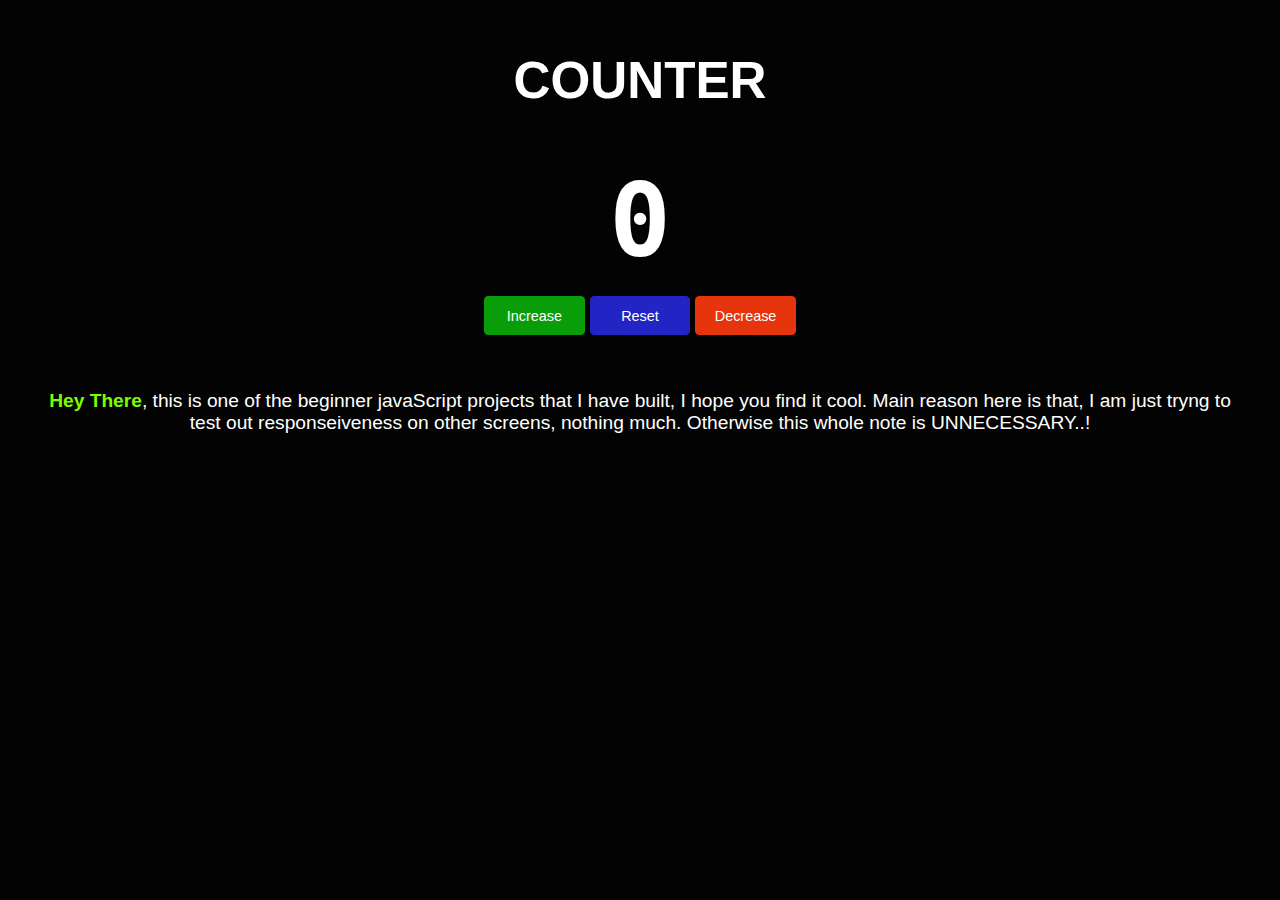
<file: index.html>
<!DOCTYPE html>
<html lang="en">
<head>
        <meta charset="UTF-8">
        <meta name="viewport" content="width=device-width, initial-scale=1.0">
        <title>Counter</title>
        <link rel="stylesheet" href="counter.css">
</head>
<body>
        <div class="counter-container">
                <h1>Counter</h1>
                <p id="countLabel">0</p>
                <div class="button-container">
                        <button class="btns" id="btn1" >Increase</button>

                        <button class="btns" id="btn2">Reset</button>

                        <button class="btns" id="btn3">Decrease</button>
                </div>
        </div>

        <div class="details-container">
                <p id="details">
                        <span>Hey There</span>, this is one of the beginner javaScript projects that I have built, I hope you find it cool. Main reason here is that, I am just tryng to test out responseiveness on other screens, nothing much. Otherwise this whole note is UNNECESSARY..!
                </p>
        </div>




        <script src="counter.js"></script>
</body>
</html>
</file>
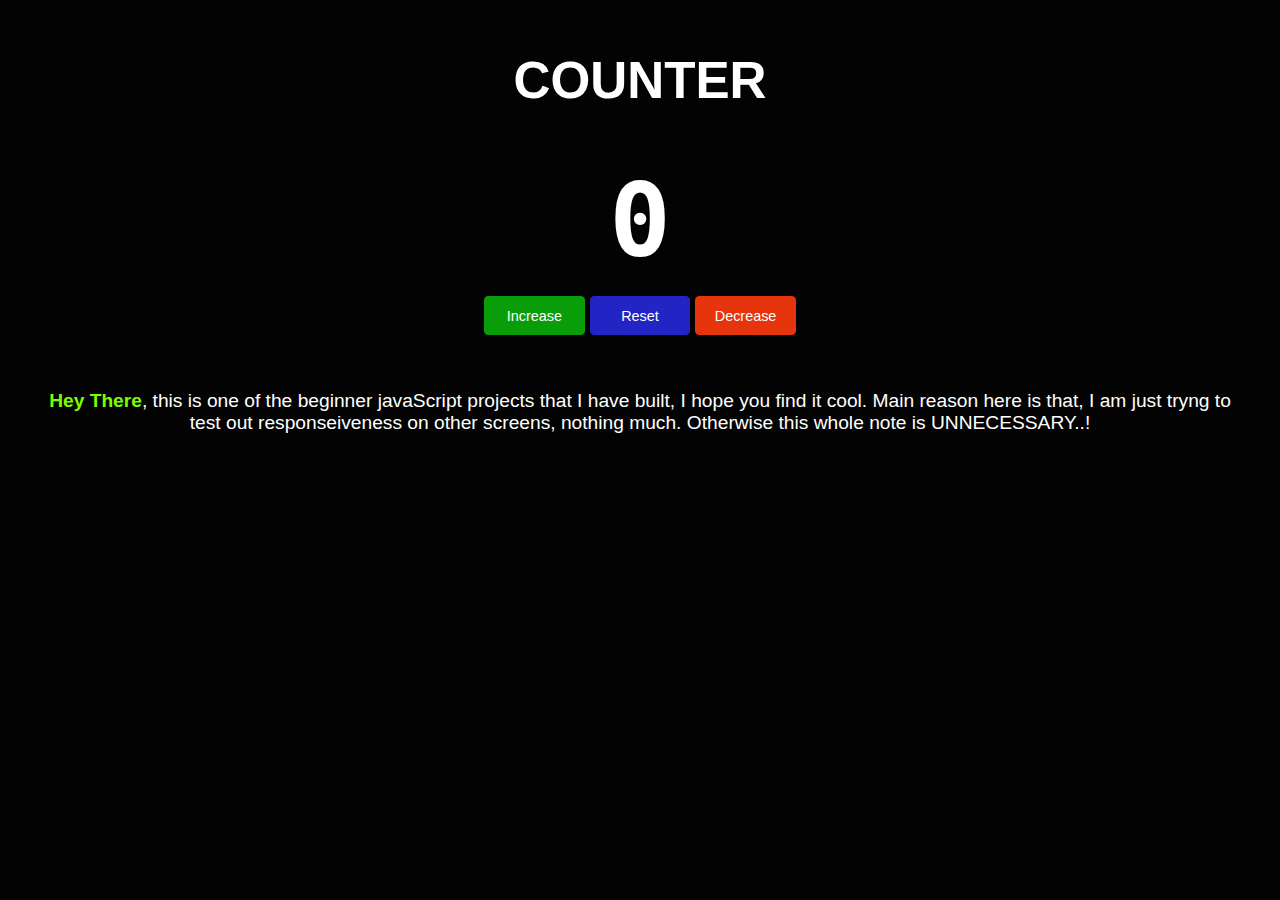
<file: counter.html>
<!DOCTYPE html>
<html lang="en">
<head>
        <meta charset="UTF-8">
        <meta name="viewport" content="width=device-width, initial-scale=1.0">
        <title>Counter</title>
        <link rel="stylesheet" href="counter.css">
</head>
<body>
        <div class="counter-container">
                <h1>Counter</h1>
                <p id="countLabel">0</p>
                <div class="button-container">
                        <button class="btns" id="btn1" >Increase</button>

                        <button class="btns" id="btn2">Reset</button>

                        <button class="btns" id="btn3">Decrease</button>
                </div>
        </div>

        <div class="details-container">
                <p id="details">
                        <span>Hey There</span>, this is one of the beginner javaScript projects that I have built, I hope you find it cool. Main reason here is that, I am just tryng to test out responseiveness on other screens, nothing much. Otherwise this whole note is UNNECESSARY..!
                </p>
        </div>




        <script src="counter.js"></script>
</body>
</html>
</file>
<file: counter.css>
*{
        margin: 0;
        padding: 0;
}

body{
        background-color: #030303;
        color: #fff;
        font-family: 'Segoe UI', Tahoma, Geneva, Verdana, sans-serif;
}

.counter-container{
        display: grid;
        grid-template-columns: repeat(1fr, auto);
}

h1{
        text-transform: uppercase;
        text-align: center;
        padding: 1em;
        font-size: 4vw;
}

#countLabel{
        text-align: center;
        font-size: 8vw;
        font-weight: bold;
        font-family: monospace, Arial, Helvetica, sans-serif;
}

.button-container{
        display: flex;
        justify-content: center;
        flex-wrap: wrap;
        padding: 1em;
        gap: 0.3em;
}

button{
        min-width: 7em;
        max-width: 12vw;
        padding: .8em 0;
        border: none;
        outline: none;
        border-radius: .3em;
        font-size: .9em;
        color: #fff;
}
button:hover{
        cursor: pointer;
}

#btn1{
        background-color: #0a9d0a;
}

#btn1:active{
        background-color: #4fd14f;
}

#btn2{
        background-color: #2225c4;
}

#btn2:active{
        background-color: #6e70e9;
}

#btn3{
        background-color: #e6340c;
}

#btn3:active{
        background-color: #de684d;
}



.details-container{
        display: grid;
        grid-template-columns: repeat(1fr, auto);
}

#details{
        font-family: 'Segoe UI', Tahoma, Geneva, Verdana, sans-serif;
        font-size: 1.2em;
        text-align: center;
        padding: 2em;
        flex-wrap: wrap;
}

span{
        color: lawngreen;
        font-weight: bold;
}

@media (max-width: 768px) {
        h1{
                font-size: 5vw;
        }
        #countLabel{
                font-size: 12vw;
        }
        buttons{
                min-width: 35%;
                font-size: 1.5em;
        }
        #details{
                font-size: 1.3em;
                padding: 1.5em;
        }
}
</file>
